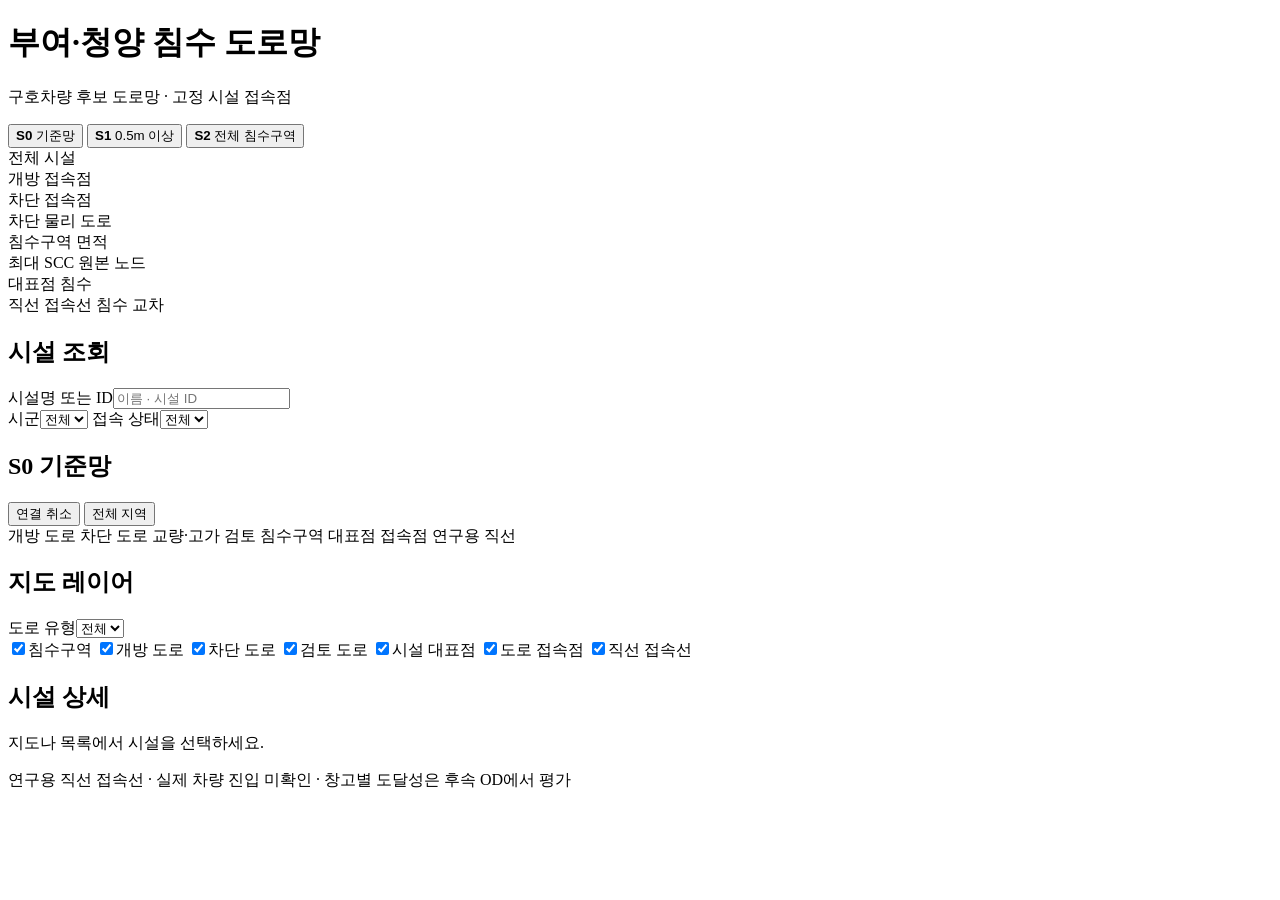
<file: scripts/team_share_viewer/index.html>
<!doctype html>
<html lang="ko">
<head>
<meta charset="utf-8">
<meta name="viewport" content="width=device-width, initial-scale=1">
<title>부여·청양 침수 도로망</title>
<style>@@LEAFLET_CSS@@</style>
<style>@@VIEWER_CSS@@</style>
</head>
<body>
<header class="page-head">
  <div>
    <h1>부여·청양 침수 도로망</h1>
    <p>구호차량 후보 도로망 · 고정 시설 접속점</p>
  </div>
  <div class="scenarios" role="group" aria-label="침수 시나리오">
    <button type="button" data-scenario="S0" aria-pressed="true"><strong>S0</strong> 기준망</button>
    <button type="button" data-scenario="S1" aria-pressed="false"><strong>S1</strong> 0.5m 이상</button>
    <button type="button" data-scenario="S2" aria-pressed="false"><strong>S2</strong> 전체 침수구역</button>
  </div>
</header>
<section class="summary" aria-label="시나리오 통계">
  <div><span>전체 시설</span><strong id="stat-facilities"></strong></div>
  <div class="good"><span>개방 접속점</span><strong id="stat-open"></strong></div>
  <div class="bad"><span>차단 접속점</span><strong id="stat-blocked"></strong></div>
  <div><span>차단 물리 도로</span><strong id="stat-road"></strong></div>
  <div><span>침수구역 면적</span><strong id="stat-area"></strong></div>
  <div><span>최대 SCC 원본 노드</span><strong id="stat-scc"></strong></div>
  <div><span>대표점 침수</span><strong id="stat-point"></strong></div>
  <div><span>직선 접속선 침수 교차</span><strong id="stat-line"></strong></div>
</section>
<main class="workspace">
  <aside class="panel query">
    <div class="filters">
      <div class="section-title"><h2>시설 조회</h2><span id="result-count" class="muted"></span></div>
      <label>시설명 또는 ID<input type="search" id="search" placeholder="이름 · 시설 ID"></label>
      <div class="filter-pair">
        <label>시군<select id="county"><option value="">전체</option></select></label>
        <label>접속 상태<select id="facility-state">
          <option value="">전체</option><option value="open">개방</option>
          <option value="blocked">차단</option><option value="review">검토</option>
        </select></label>
      </div>
    </div>
    <ol id="facility-list" aria-label="검색 결과"></ol>
  </aside>
  <section class="panel map-panel" aria-label="통합 지도">
    <div class="map-head">
      <h2 id="map-name">S0 기준망</h2>
      <div><button id="basemap" type="button" aria-pressed="true">연결 취소</button>
        <button id="extent" type="button">전체 지역</button></div>
    </div>
    <p id="basemap-status" role="status" hidden></p>
    <div class="map-frame">
      <div id="map" aria-label="침수구역, 도로망 및 시설 위치"></div>
      <p id="map-message" role="status" hidden></p>
    </div>
    <div class="legend" aria-label="지도 범례">
      <span><i class="stroke open"></i>개방 도로</span>
      <span><i class="stroke blocked"></i>차단 도로</span>
      <span><i class="stroke review"></i>교량·고가 검토</span>
      <span><i class="area"></i>침수구역</span>
      <span><i class="site"></i>대표점</span>
      <span><i class="access"></i>접속점</span>
      <span><i class="connector"></i>연구용 직선</span>
      <span id="offline-legend" hidden><i class="county-line"></i>군 경계 <i class="major-road"></i>주요 도로</span>
    </div>
  </section>
  <aside class="side">
    <section class="panel layer-panel">
      <div class="section-title"><h2>지도 레이어</h2></div>
      <label class="type-label">도로 유형<select id="road-type"><option value="">전체</option></select></label>
      <div class="checks">
        <label><input id="layer-flood" type="checkbox" checked>침수구역</label>
        <label><input id="layer-0" type="checkbox" checked>개방 도로</label>
        <label><input id="layer-2" type="checkbox" checked>차단 도로</label>
        <label><input id="layer-1" type="checkbox" checked>검토 도로</label>
        <label><input id="layer-facility" type="checkbox" checked>시설 대표점</label>
        <label><input id="layer-access" type="checkbox" checked>도로 접속점</label>
        <label><input id="layer-connector" type="checkbox" checked>직선 접속선</label>
      </div>
      <p id="mask-notice" class="notice" hidden></p>
    </section>
    <section id="details" class="panel detail" aria-live="polite">
      <h2>시설 상세</h2>
      <p class="muted">지도나 목록에서 시설을 선택하세요.</p>
    </section>
  </aside>
</main>
<footer class="source">연구용 직선 접속선 · 실제 차량 진입 미확인 · 창고별 도달성은 후속 OD에서 평가
  <span id="mask-source" hidden> · <a href="https://www.floodmap.go.kr/natreg/" target="_blank" rel="noopener noreferrer">홍수위험지도 출처</a></span>
</footer>
<script type="application/json" id="data">@@DATA@@</script>
<script type="application/octet-stream" id="roads-S0">@@ROAD_S0@@</script>
<script type="application/octet-stream" id="roads-S1">@@ROAD_S1@@</script>
<script type="application/octet-stream" id="roads-S2">@@ROAD_S2@@</script>
<script type="application/octet-stream" id="mask-S1">@@MASK_S1@@</script>
<script type="application/octet-stream" id="mask-S2">@@MASK_S2@@</script>
<script type="application/octet-stream" id="offline-basemap">@@BASEMAP_OFFLINE@@</script>
<script>@@LEAFLET_JS@@
</script>
<script>@@BASEMAP_JS@@
</script>
<script>@@VIEWER_JS@@
</script>
</body>
</html>
</file>
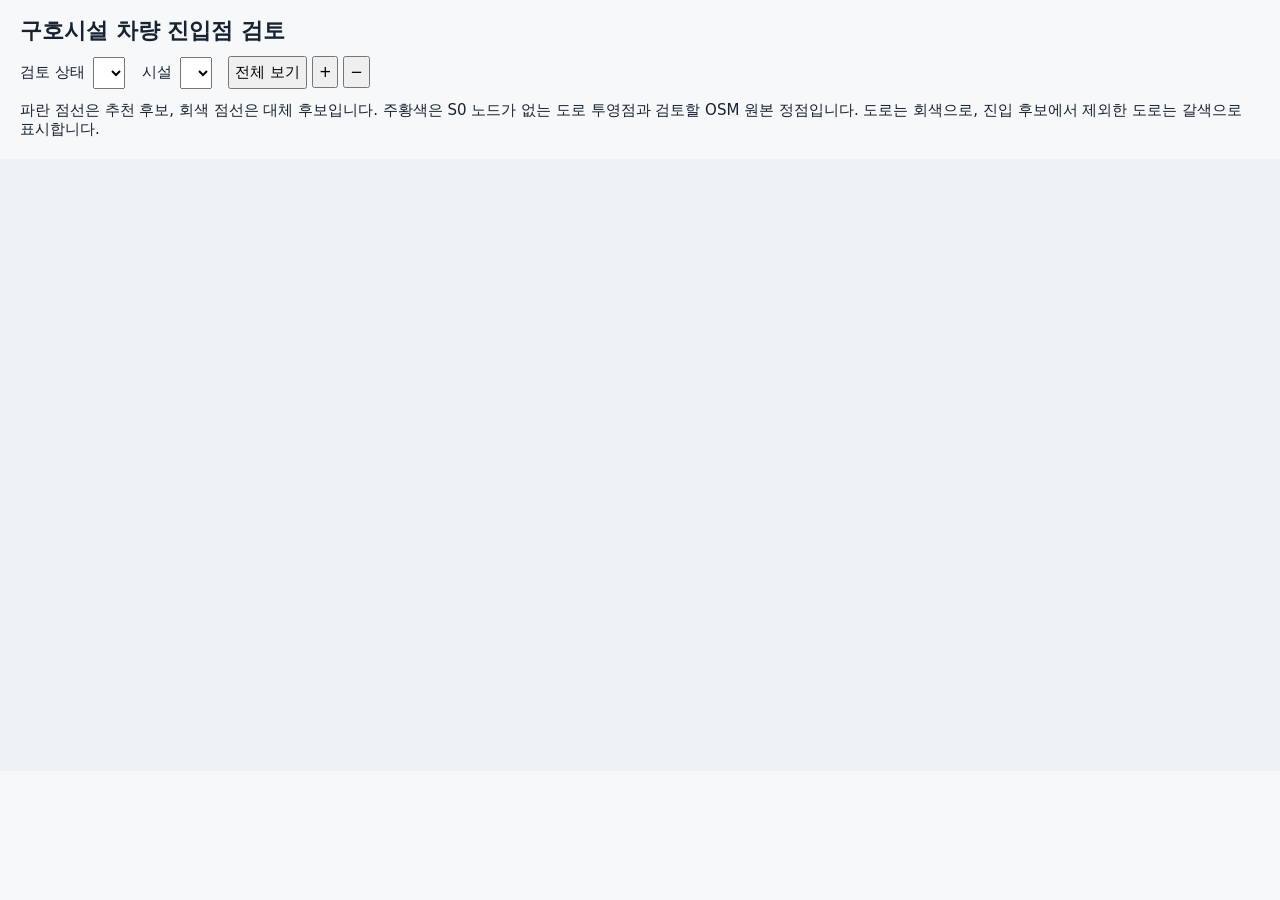
<file: scripts/facility_entrance_review_template.html>
<!doctype html>
<html lang="ko">
<head>
  <meta charset="utf-8">
  <meta name="viewport" content="width=device-width, initial-scale=1">
  <title>구호시설 차량 진입점 검토</title>
  <style>
    body { margin: 0; color: #182331; background: #f6f8fa; font: 15px system-ui, sans-serif; }
    header { padding: 16px 20px; }
    h1 { font-size: 22px; margin: 0 0 10px; }
    label { display: inline-flex; align-items: center; gap: 8px; margin: 0 12px 8px 0; }
    select, button { font: inherit; padding: 5px; max-width: min(85vw, 420px); }
    #map { display: block; width: 100%; height: 68vh; background: #edf2f5; cursor: grab; touch-action: none; }
    #map:active { cursor: grabbing; }
    #details { margin: 12px 20px; overflow-wrap: anywhere; }
    p { margin: 4px 0; }
  </style>
</head>
<body>
  <header>
    <h1>구호시설 차량 진입점 검토</h1>
    <label>검토 상태 <select id="status"></select></label>
    <label>시설 <select id="facility"></select></label>
    <button id="overview" type="button">전체 보기</button>
    <button id="zoom-in" type="button" aria-label="확대">+</button>
    <button id="zoom-out" type="button" aria-label="축소">−</button>
    <p>파란 점선은 추천 후보, 회색 점선은 대체 후보입니다. 주황색은 S0 노드가 없는 도로 투영점과 검토할 OSM 원본 정점입니다. 도로는 회색으로, 진입 후보에서 제외한 도로는 갈색으로 표시합니다.</p>
  </header>
  <canvas id="map" aria-label="구호시설과 진입점 후보 지도"></canvas>
  <section id="details" aria-live="polite"></section>
  <script id="review-data" type="application/json">__REVIEW_DATA__</script>
  <script>
    const data = JSON.parse(document.getElementById('review-data').textContent);
    const status = document.getElementById('status');
    const facility = document.getElementById('facility');
    const details = document.getElementById('details');
    const canvas = document.getElementById('map');
    const ctx = canvas.getContext('2d');
    const styles = {
      high_confidence_candidate: ['근거가 충분한 후보', '#187259'],
      needs_review: ['추가 검토 필요', '#8d4f16'],
      unresolved: ['후보 미확인', '#913052']
    };
    const project = (lon, lat) => [lon * Math.PI / 180, Math.asinh(Math.tan(lat * Math.PI / 180))];
    const origins = data.sites.map(s => project(s.facility_longitude, s.facility_latitude));
    const roads = data.roads.features.map(f => ({
      points: f.geometry.coordinates.map(([lon, lat]) => project(lon, lat)),
      screened: f.properties.screened
    }));
    let center = origins[0];
    let scale = 50000;
    let visible = [];
    let selected = null;
    let drag = null;

    function textNode(tag, text) {
      const element = document.createElement(tag);
      element.textContent = text;
      return element;
    }
    function option(select, value, text) {
      const item = textNode('option', text);
      item.value = value;
      select.append(item);
    }
    function screen([x, y]) {
      return [canvas.clientWidth / 2 + (x - center[0]) * scale, canvas.clientHeight / 2 - (y - center[1]) * scale];
    }
    function line(points, color, width, dashed = false) {
      ctx.beginPath();
      points.forEach((point, i) => i === 0 ? ctx.moveTo(...screen(point)) : ctx.lineTo(...screen(point)));
      ctx.strokeStyle = color;
      ctx.lineWidth = width;
      ctx.setLineDash(dashed ? [5, 4] : []);
      ctx.stroke();
      ctx.setLineDash([]);
    }
    function dot(point, color, size, hollow = false) {
      ctx.beginPath();
      ctx.arc(...screen(point), size, 0, 2 * Math.PI);
      ctx.fillStyle = color;
      ctx.strokeStyle = color;
      ctx.lineWidth = 2;
      if (hollow) ctx.stroke();
      else ctx.fill();
    }
    function draw() {
      const dpr = window.devicePixelRatio || 1;
      const width = canvas.clientWidth;
      const height = canvas.clientHeight;
      if (canvas.width !== Math.round(width * dpr) || canvas.height !== Math.round(height * dpr)) {
        canvas.width = Math.round(width * dpr);
        canvas.height = Math.round(height * dpr);
      }
      ctx.setTransform(dpr, 0, 0, dpr, 0, 0);
      ctx.clearRect(0, 0, width, height);
      for (const road of roads) line(road.points, road.screened ? '#925656' : '#657582', 1.4);
      for (const i of visible) dot(origins[i], styles[data.sites[i].status][1], 5);
      if (!selected) return;
      for (const candidate of selected.candidates) {
        const color = candidate.recommended ? '#1559a4' : '#687580';
        line([selected.origin, candidate.point], color, candidate.recommended ? 2.6 : 1.5, true);
        dot(candidate.point, color, 5);
        const [x, y] = screen(candidate.point);
        ctx.font = '12px system-ui';
        ctx.strokeStyle = '#fff';
        ctx.lineWidth = 3;
        ctx.strokeText(String(candidate.rank), x + 7, y - 6);
        ctx.fillStyle = color;
        ctx.fillText(String(candidate.rank), x + 7, y - 6);
      }
      for (const point of selected.removed) dot(point, '#d56a10', 4);
      if (selected.projection) dot(selected.projection, '#d56a10', 7, true);
      dot(selected.origin, styles[selected.site.status][1], 6);
    }
    function fit(points, maxScale) {
      if (points.length) {
        const xs = points.map(p => p[0]);
        const ys = points.map(p => p[1]);
        const [left, right, bottom, top] = [Math.min(...xs), Math.max(...xs), Math.min(...ys), Math.max(...ys)];
        center = [(left + right) / 2, (bottom + top) / 2];
        scale = Math.min(maxScale, Math.max(1, canvas.clientWidth - 80) / (right - left || 1e-9),
                        Math.max(1, canvas.clientHeight - 80) / (top - bottom || 1e-9));
      }
      draw();
    }
    const name = s => `${s.county} ${s.facility_id} · ${s.facility_name}`;
    function focus(value) {
      selected = null;
      if (value === '') {
        details.textContent = visible.length ? '시설을 선택하면 후보 노드, 거리, 검토 사유를 표시합니다.'
                                             : '이 검토 상태에 해당하는 시설이 없습니다.';
        fit(visible.map(i => origins[i]), 250000);
        return;
      }
      const site = data.sites[Number(value)];
      const candidates = site.candidates.map(c => ({...c, point: project(c.coords[1], c.coords[0])}));
      const projection = site.projection_missing
        ? project(site.projection.projection_longitude, site.projection.projection_latitude) : null;
      const removed = site.removed.map(n => project(n.source_longitude, n.source_latitude));
      const origin = origins[Number(value)];
      selected = {site, origin, candidates, projection, removed};
      details.replaceChildren(textNode('strong', `${name(site)} · ${styles[site.status][0]}`),
                              textNode('p', site.reasons || '후보의 실제 차량 진입 근거를 확인하세요.'));
      for (const c of candidates) {
        const description = `#${c.rank} · 노드 ${c.node} · ${c.distance.toFixed(1)}m · ${c.basis}`;
        details.append(textNode('p', c.cautions ? `${description} · ${c.cautions}` : description));
      }
      if (site.removed.length) {
        details.append(textNode('p', `S0에 없는 원본 노드 ${site.removed.map(n => n.node).join(', ')}`));
      }
      fit([origin, ...candidates.map(c => c.point), ...removed, ...(projection ? [projection] : [])], 16000000);
    }
    function renderSites() {
      facility.replaceChildren();
      option(facility, '', '시설 선택');
      visible = [];
      data.sites.forEach((site, i) => {
        if (status.value && site.status !== status.value) return;
        visible.push(i);
        option(facility, i, name(site));
      });
      focus('');
    }
    function zoom(factor) {
      scale = Math.min(50000000, Math.max(1000, scale * factor));
      draw();
    }
    canvas.addEventListener('wheel', event => {
      event.preventDefault();
      zoom(event.deltaY < 0 ? 1.25 : 0.8);
    }, {passive: false});
    canvas.addEventListener('pointerdown', event => {
      drag = {x: event.offsetX, y: event.offsetY, moved: false};
      canvas.setPointerCapture(event.pointerId);
    });
    canvas.addEventListener('pointermove', event => {
      if (!drag) return;
      const dx = event.offsetX - drag.x;
      const dy = event.offsetY - drag.y;
      if (!drag.moved && Math.hypot(dx, dy) < 4) return;
      drag = {x: event.offsetX, y: event.offsetY, moved: true};
      center = [center[0] - dx / scale, center[1] + dy / scale];
      draw();
    });
    canvas.addEventListener('pointerup', event => {
      if (drag && !drag.moved) {
        const index = visible.find(i => {
          const [x, y] = screen(origins[i]);
          return Math.hypot(x - event.offsetX, y - event.offsetY) <= 8;
        });
        if (index !== undefined) {
          facility.value = String(index);
          focus(facility.value);
        }
      }
      drag = null;
    });
    canvas.addEventListener('pointercancel', () => { drag = null; });
    option(status, '', '모든 상태');
    for (const [code, [label]] of Object.entries(styles)) option(status, code, label);
    status.addEventListener('change', renderSites);
    facility.addEventListener('change', () => focus(facility.value));
    document.getElementById('overview').addEventListener('click', () => {
      facility.value = '';
      focus('');
    });
    document.getElementById('zoom-in').addEventListener('click', () => zoom(1.25));
    document.getElementById('zoom-out').addEventListener('click', () => zoom(0.8));
    window.addEventListener('resize', draw);
    renderSites();
  </script>
</body>
</html>
</file>
